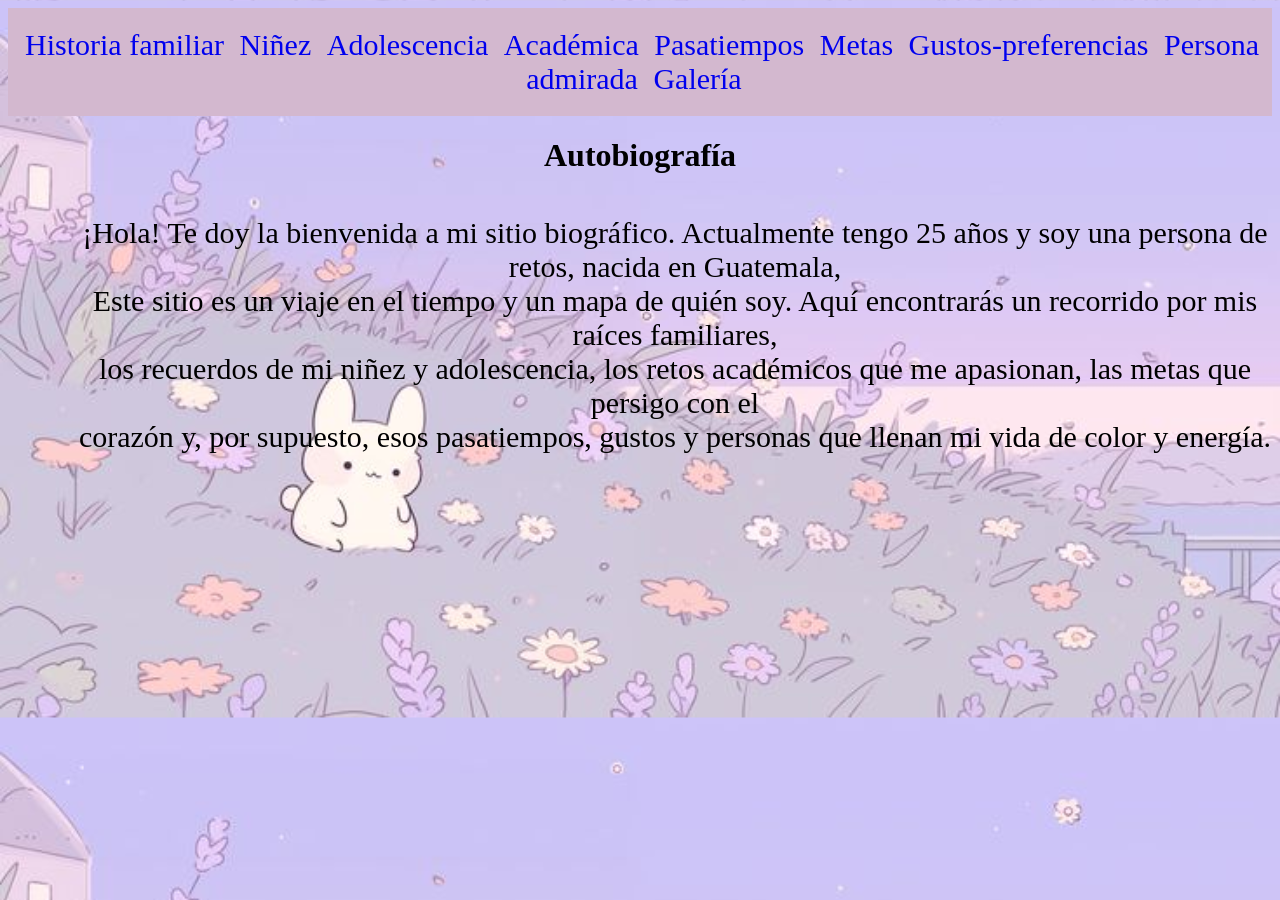
<file: index.html>
<!DOCTYPE html>

<html>

<head>

    <title> Autobiografia</title>

    <link rel="stylesheet" href="Bienvenida/Estilos.css">
    <link rel="stylesheet" href="Bienvenida/css/Navbar.css">

</head>

<body>

     <!-- NavBar -->
    <header >
        <nav class="NavBar-container">
            <a class="link-nav" href="Historia_familiar/Historia familiar.html"> Historia familiar </a>
            <a class="link-nav" href="Niñez/Niñez.html">Niñez</a>
            <a class="link-nav" href="Adolescencia/Adolescencia.html">Adolescencia</a>
            <a class="link-nav" href="Académica/Académica.html">Académica</a>
            <a class="link-nav" href="Pasatiempos/Pasatiempos.html">Pasatiempos</a>
            <a class="link-nav" href="Metas/Metas.html">Metas</a>
            <a class="link-nav" href="Gustos-preferencias/Gustos-preferencias.html">Gustos-preferencias</a>
            <a class="link-nav" href="Persona admirada/Persona admirada.html">Persona admirada</a>
            <a class="link-nav" href="Imagenes-Videos/Imagenes-Videos.html">Galería</a>
            <a class="link-nav" href="Sitios recomendados/Sitios recomendados.html"></a>
        </nav>
    </header>
    <!-- Fin Navbar -->


    <div class="CentrarEsteTexto">
        <h1>Autobiografía</h1>

        <h2 class="MiAutobiografia"></h2>
            <p>¡Hola! Te doy la bienvenida a mi sitio biográfico. Actualmente tengo 25 años y soy una persona de retos, nacida en Guatemala, 
            <br>Este sitio es un viaje en el tiempo y un mapa de quién soy. Aquí encontrarás un recorrido por mis raíces familiares, 
            <br>los recuerdos de mi niñez y adolescencia, los retos académicos que me apasionan, las metas que persigo con el 
            <br>corazón y, por supuesto, esos pasatiempos, gustos y personas que llenan mi vida de color y energía.

            </p>
    </div>

</body>

</html>
</file>
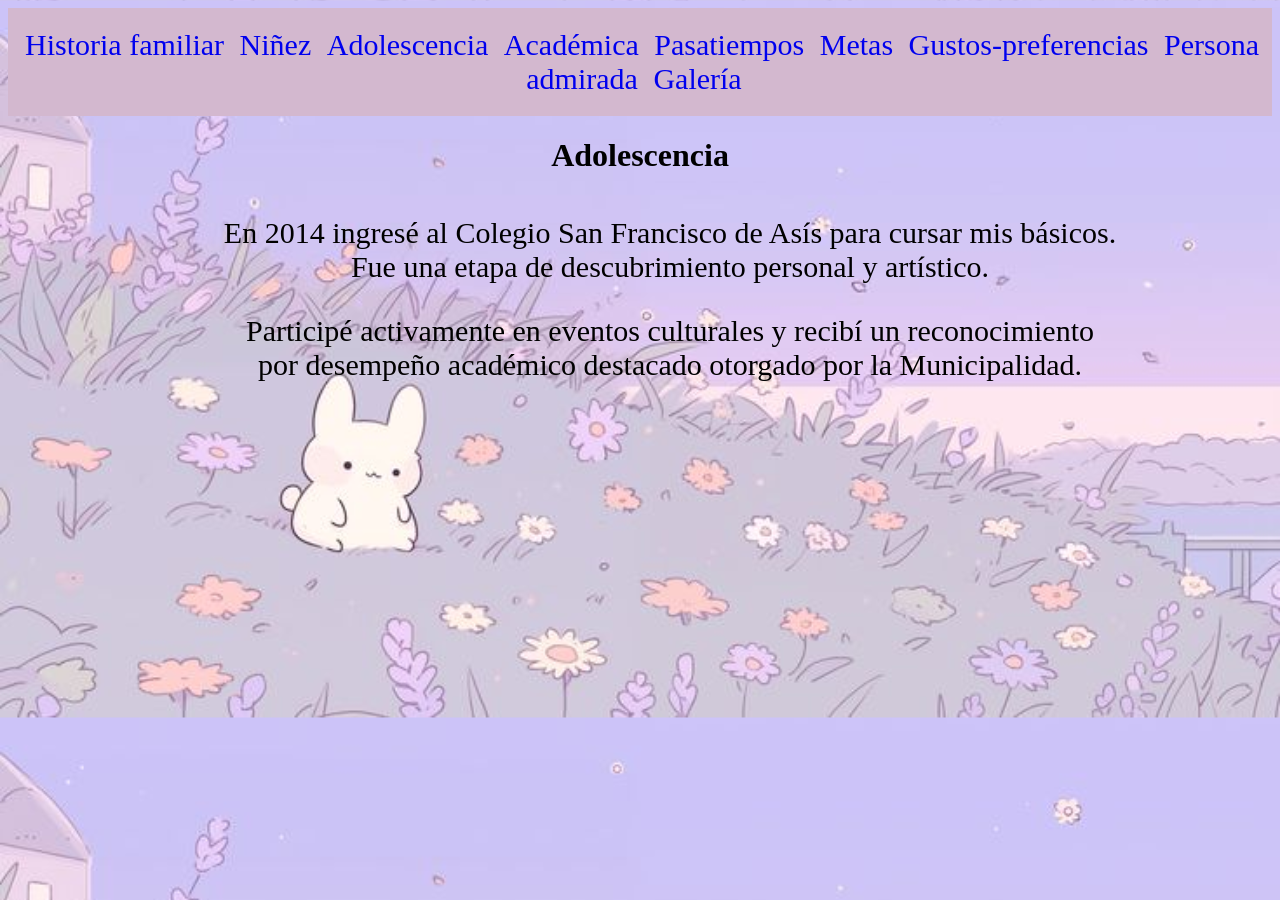
<file: Adolescencia/Adolescencia.html>
<!DOCTYPE html>

<html>

<head>

    <title> Adolescencia</title>

    <link rel="stylesheet" href="Estilo.css">
    <link rel="stylesheet" href="../Bienvenida/css/Navbar.css">
    

</head>

<body>
 <!-- NavBar -->
    <header >
        <nav class="NavBar-container">
            <a class="link-nav" href="../Historia_familiar/Historia familiar.html"> Historia familiar </a>
            <a class="link-nav" href="../Niñez/Niñez.html">Niñez</a>
            <a class="link-nav" href="../Adolescencia/Adolescencia.html">Adolescencia</a>
            <a class="link-nav" href="../Académica/Académica.html">Académica</a>
            <a class="link-nav" href="../Pasatiempos/Pasatiempos.html">Pasatiempos</a>
            <a class="link-nav" href="../Metas/Metas.html">Metas</a>
            <a class="link-nav" href="../Gustos-preferencias/Gustos-preferencias.html">Gustos-preferencias</a>
            <a class="link-nav" href="../Persona admirada/Persona admirada.html">Persona admirada</a>
            <a class="link-nav" href="../Imagenes-Videos/Imagenes-Videos.html">Galería</a>
            <a class="link-nav" href="../Sitios recomendados/Sitios recomendados.html"></a>
        </nav>
    </header>
    <!-- Fin Navbar -->

    <div class="CentrarEsteTexto">
        <h1>Adolescencia</h1>

        <h2 class="Adolescencia"></h2>
            <p>En 2014 ingresé al Colegio San Francisco de Asís para cursar mis básicos.
            <br> Fue una etapa de descubrimiento personal y artístico.
            </p>
            <P>Participé activamente en eventos culturales y recibí un reconocimiento 
            <br> por desempeño académico destacado otorgado por la Municipalidad.
            </P>
    </div>

</body>

</html>
</file>
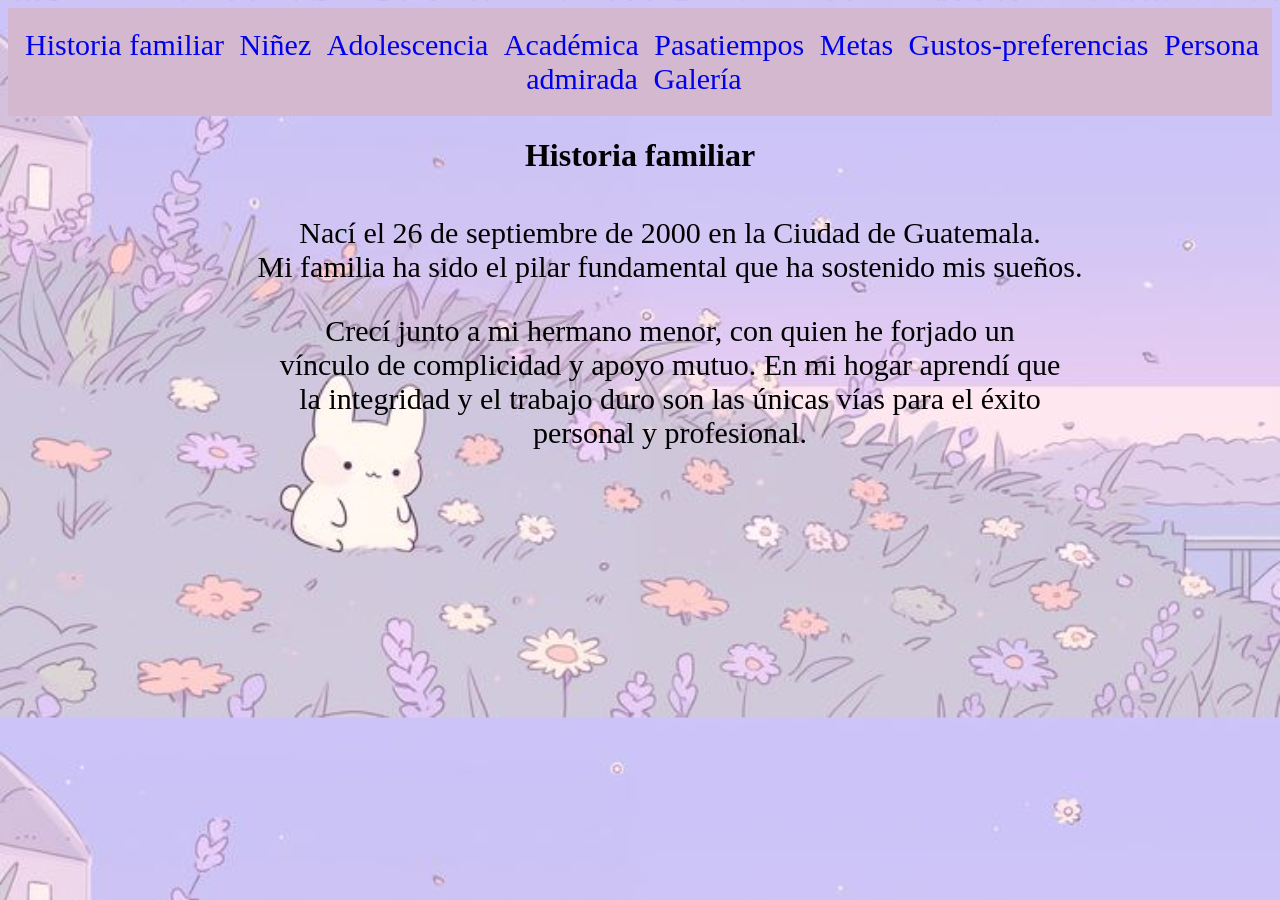
<file: Historia_familiar/Historia familiar.html>
<!DOCTYPE html>

<html>

<head>

    <title> Historia familiar</title>

    <link rel="stylesheet" href="Estilo.css">
    <link rel="stylesheet" href="../Bienvenida/css/Navbar.css">
    

</head>

<body>
      <!-- NavBar -->
    <header >
        <nav class="NavBar-container">
            <a class="link-nav" href="../Historia_familiar/Historia familiar.html"> Historia familiar </a>
            <a class="link-nav" href="../Niñez/Niñez.html">Niñez</a>
            <a class="link-nav" href="../Adolescencia/Adolescencia.html">Adolescencia</a>
            <a class="link-nav" href="../Académica/Académica.html">Académica</a>
            <a class="link-nav" href="../Pasatiempos/Pasatiempos.html">Pasatiempos</a>
            <a class="link-nav" href="../Metas/Metas.html">Metas</a>
            <a class="link-nav" href="../Gustos-preferencias/Gustos-preferencias.html">Gustos-preferencias</a>
            <a class="link-nav" href="../Persona admirada/Persona admirada.html">Persona admirada</a>
            <a class="link-nav" href="../Imagenes-Videos/Imagenes-Videos.html">Galería</a>
            <a class="link-nav" href="../Sitios recomendados/Sitios recomendados.html"></a>
        </nav>
    </header>
    <!-- Fin Navbar -->


    <div class="CentrarEsteTexto">
        <h1>Historia familiar</h1>

         <h2 class="Historiafamiliar"></h2>
            <p>Nací el 26 de septiembre de 2000 en la Ciudad de Guatemala.
            <br>Mi familia ha sido el pilar fundamental que ha sostenido mis sueños.

            </p>
            <p>Crecí junto a mi hermano menor, con quien he forjado un
            <br>vínculo de complicidad y apoyo mutuo. En mi hogar aprendí que
            <br>la integridad y el trabajo duro son las únicas vías para el éxito
            <br>personal y profesional. 

            </p>
    </div>

</body>

</html>
</file>
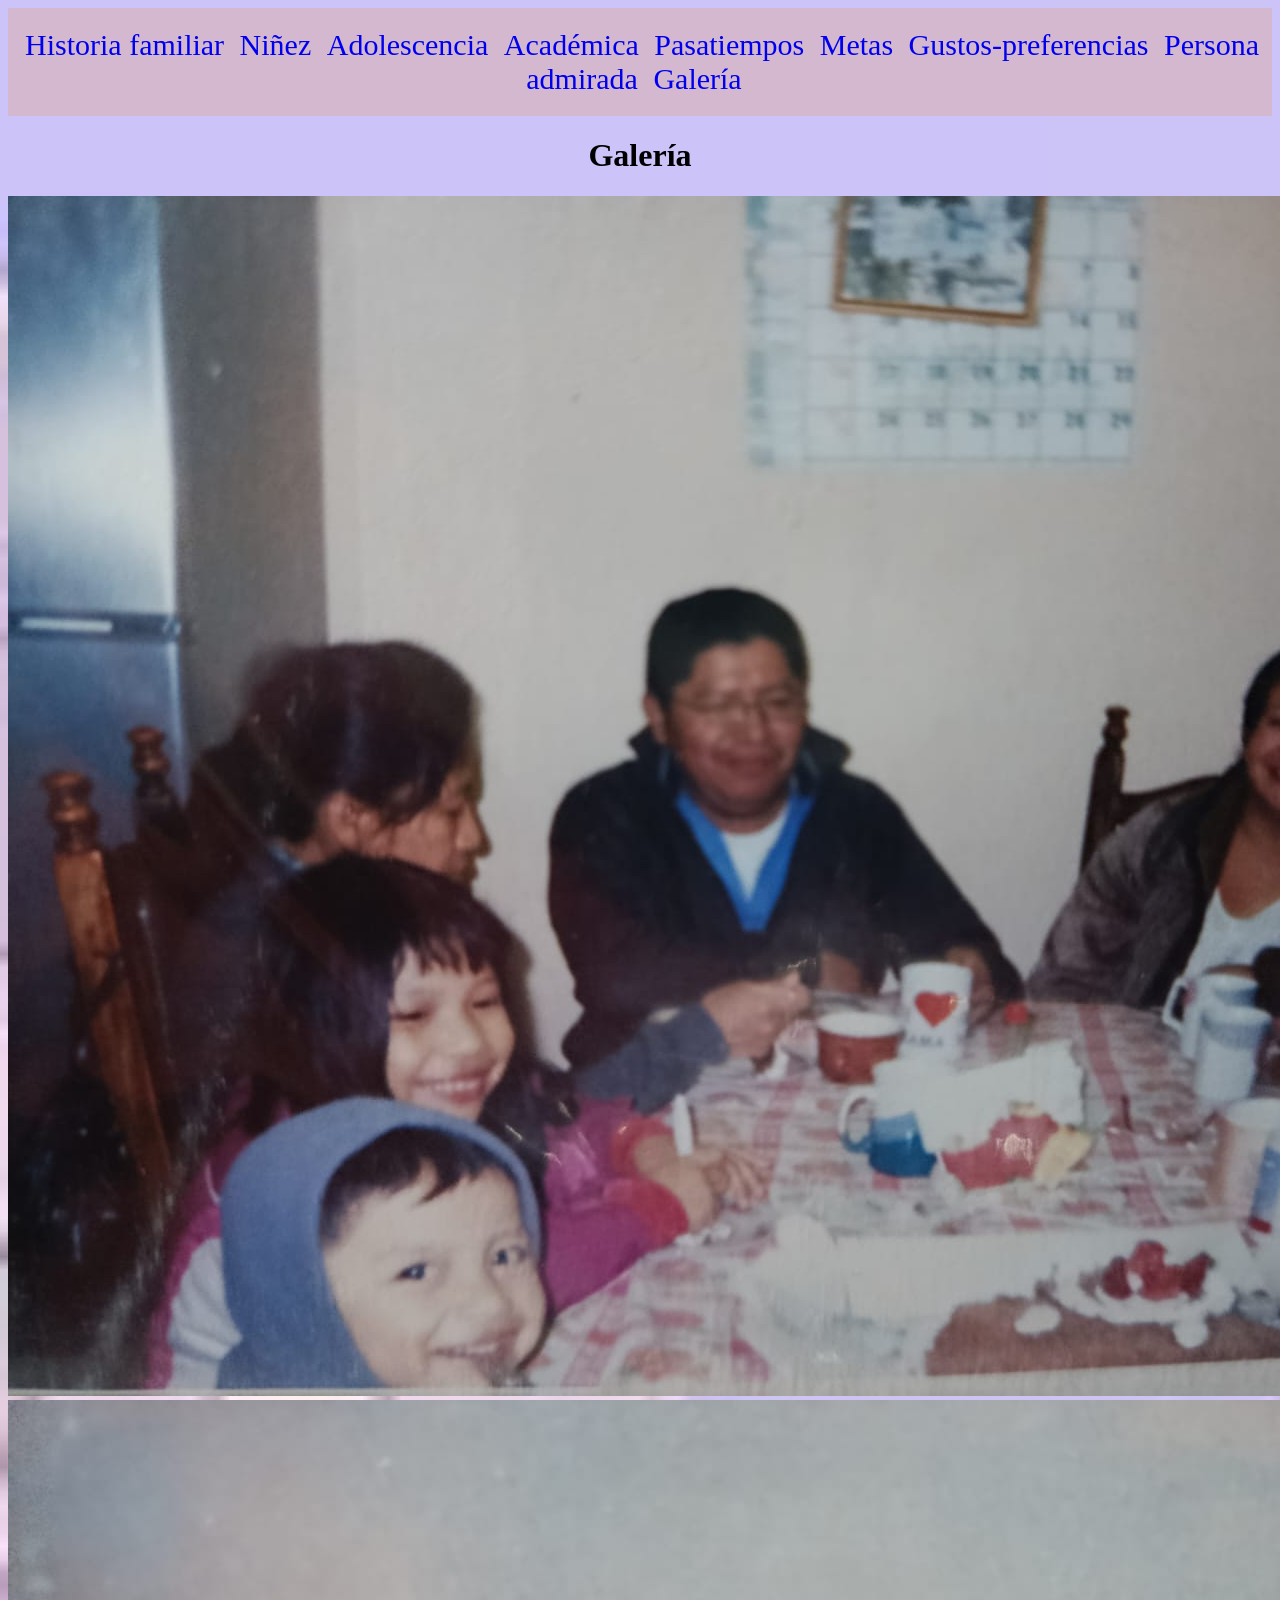
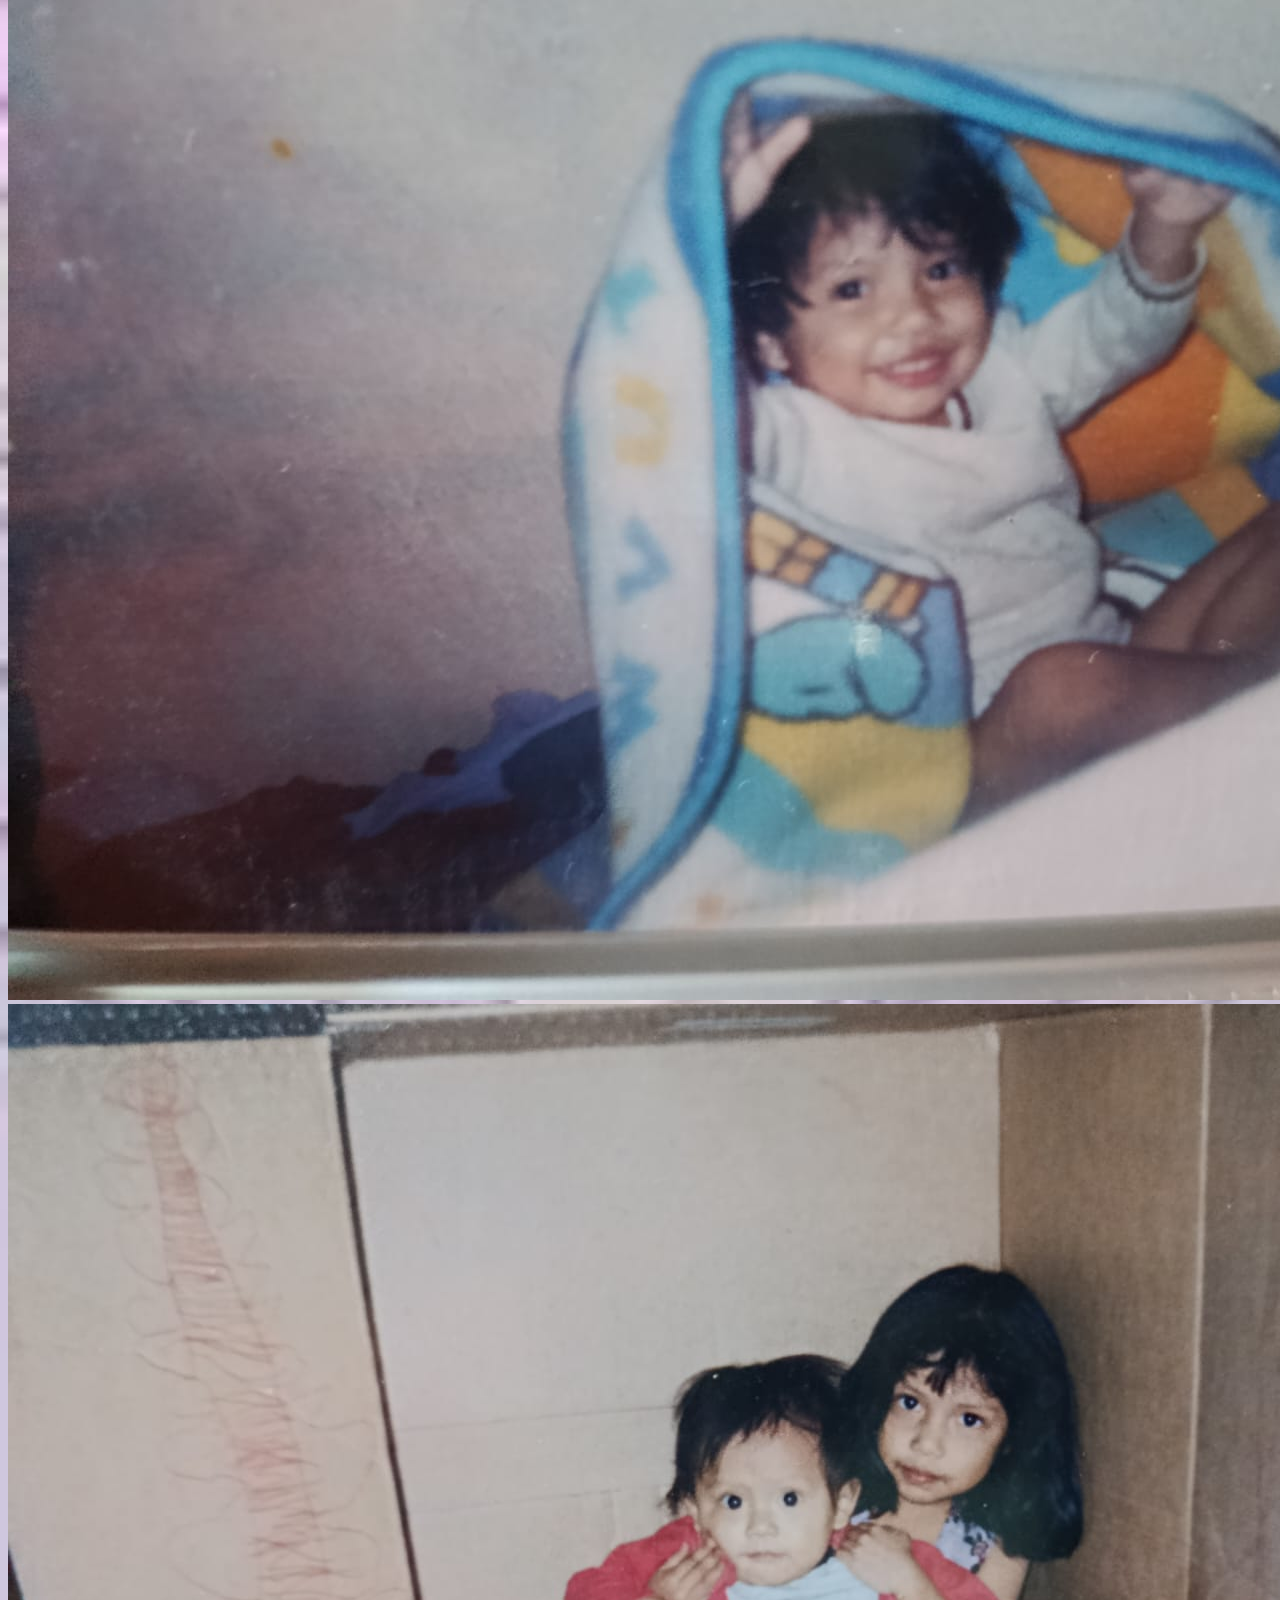
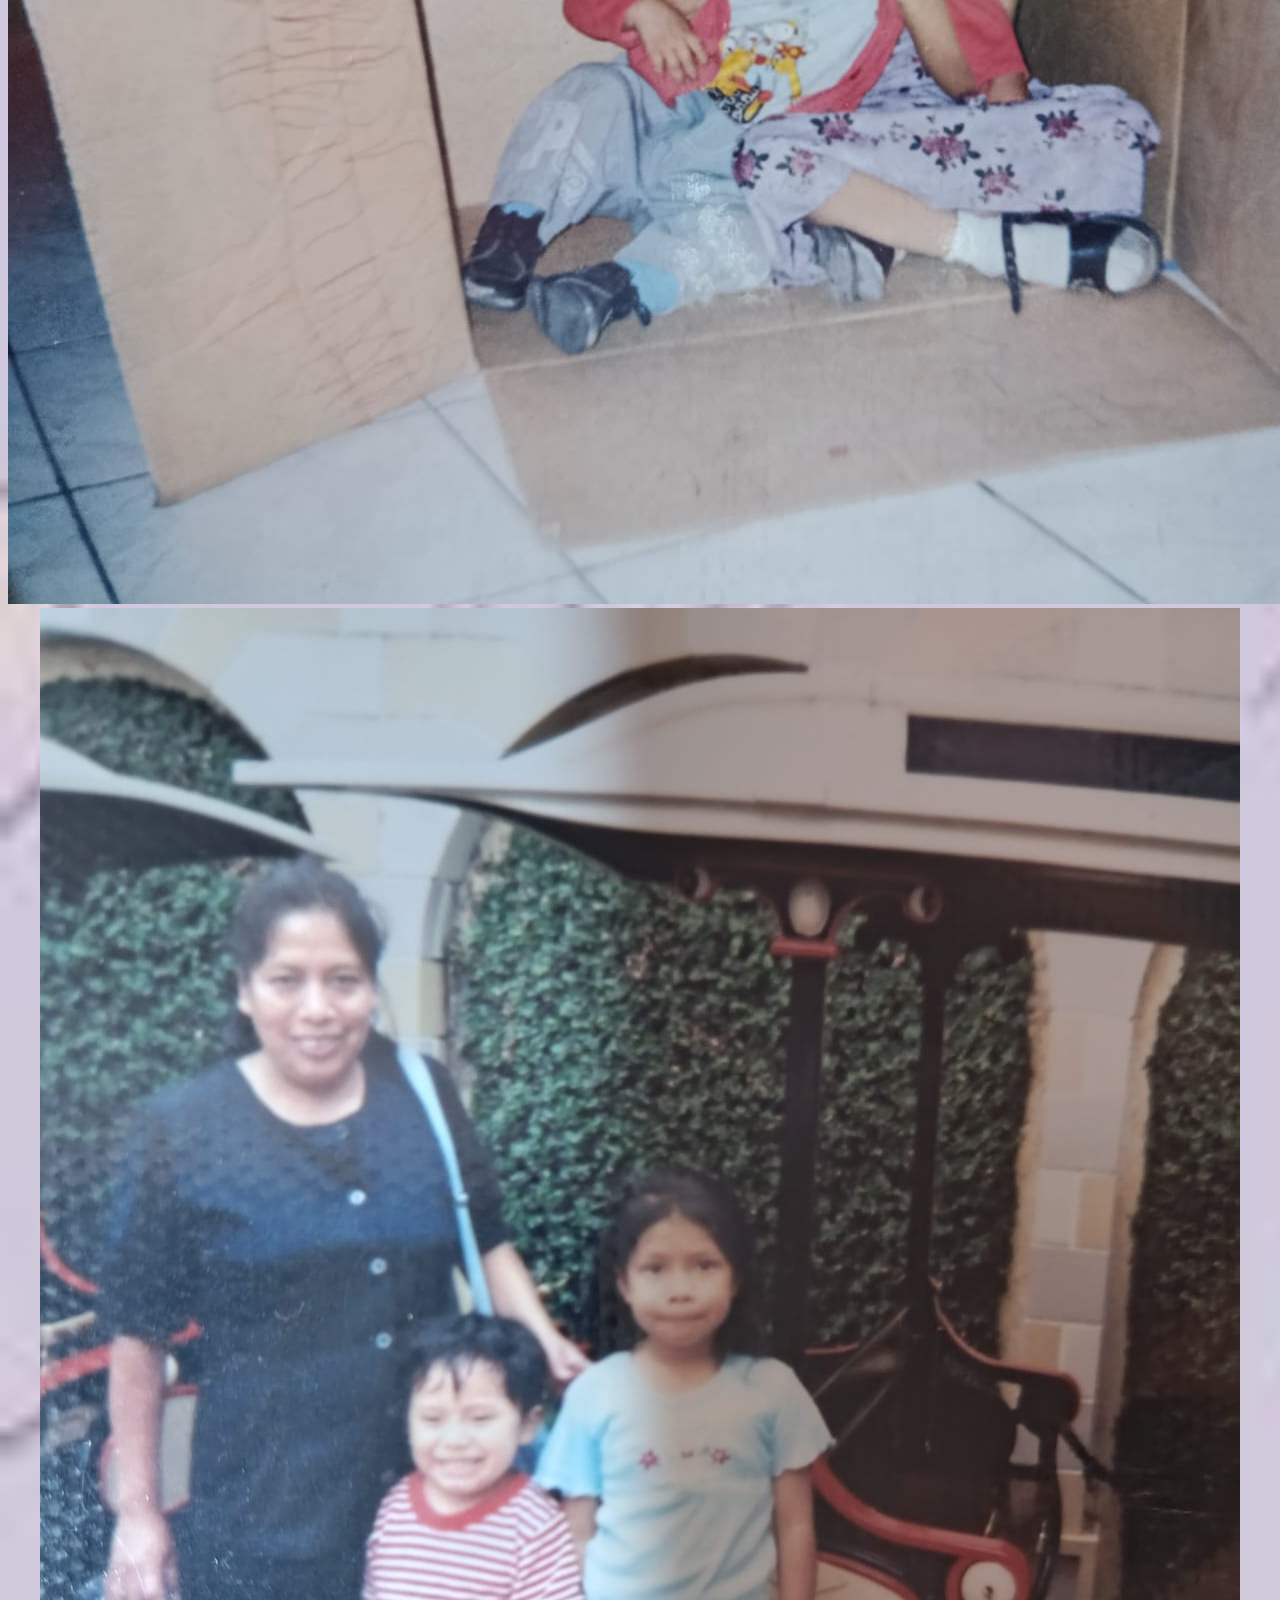
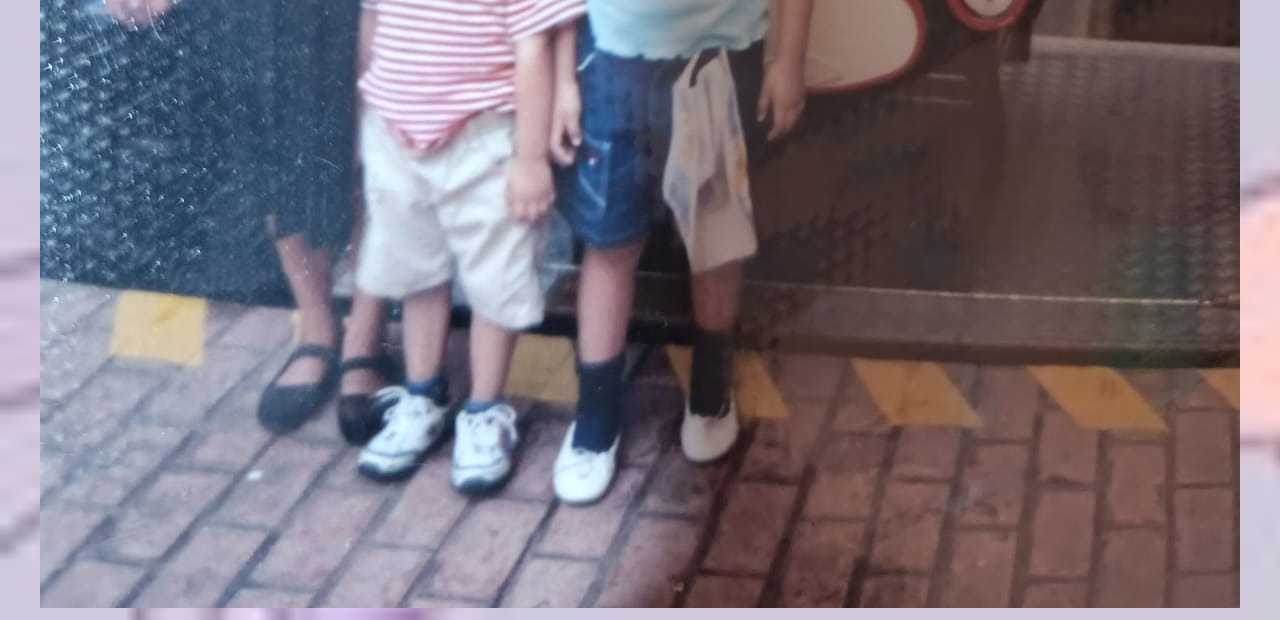
<file: Imagenes-Videos/Imagenes-Videos.html>
<!DOCTYPE html>

<html>

<head>
    <meta charset="UTF-8">

    <title> Galeria</title>

    <link rel="stylesheet" href="Estilo.css">
    <link rel="stylesheet" href="../Bienvenida/css/Navbar.css">
    

</head>

<body>

    
    <!-- NavBar -->
    <header >
        <nav class="NavBar-container">
            <a class="link-nav" href="../Historia_familiar/Historia familiar.html"> Historia familiar </a>
            <a class="link-nav" href="../Niñez/Niñez.html">Niñez</a>
            <a class="link-nav" href="../Adolescencia/Adolescencia.html">Adolescencia</a>
            <a class="link-nav" href="../Académica/Académica.html">Académica</a>
            <a class="link-nav" href="../Pasatiempos/Pasatiempos.html">Pasatiempos</a>
            <a class="link-nav" href="../Metas/Metas.html">Metas</a>
            <a class="link-nav" href="../Gustos-preferencias/Gustos-preferencias.html">Gustos-preferencias</a>
            <a class="link-nav" href="../Persona admirada/Persona admirada.html">Persona admirada</a>
            <a class="link-nav" href="../Imagenes-Videos/Imagenes-Videos.html">Galería</a>
            <a class="link-nav" href="../Sitios recomendados/Sitios recomendados.html"></a>
        </nav>
    </header>
    <!-- Fin Navbar -->




    <div class="CentrarEsteTexto">

    <h1>Galería</h1>
       
            <img src="Foto1.jpeg" alt="Foto1">
            <img src="Foto2.jpeg" alt="Foto2">
            <img src="Foto3.jpeg" alt="Foto3">
            <img src="Foto4.JPG" alt="Foto4">
            
    </div>

</body> 

</html>
</file>
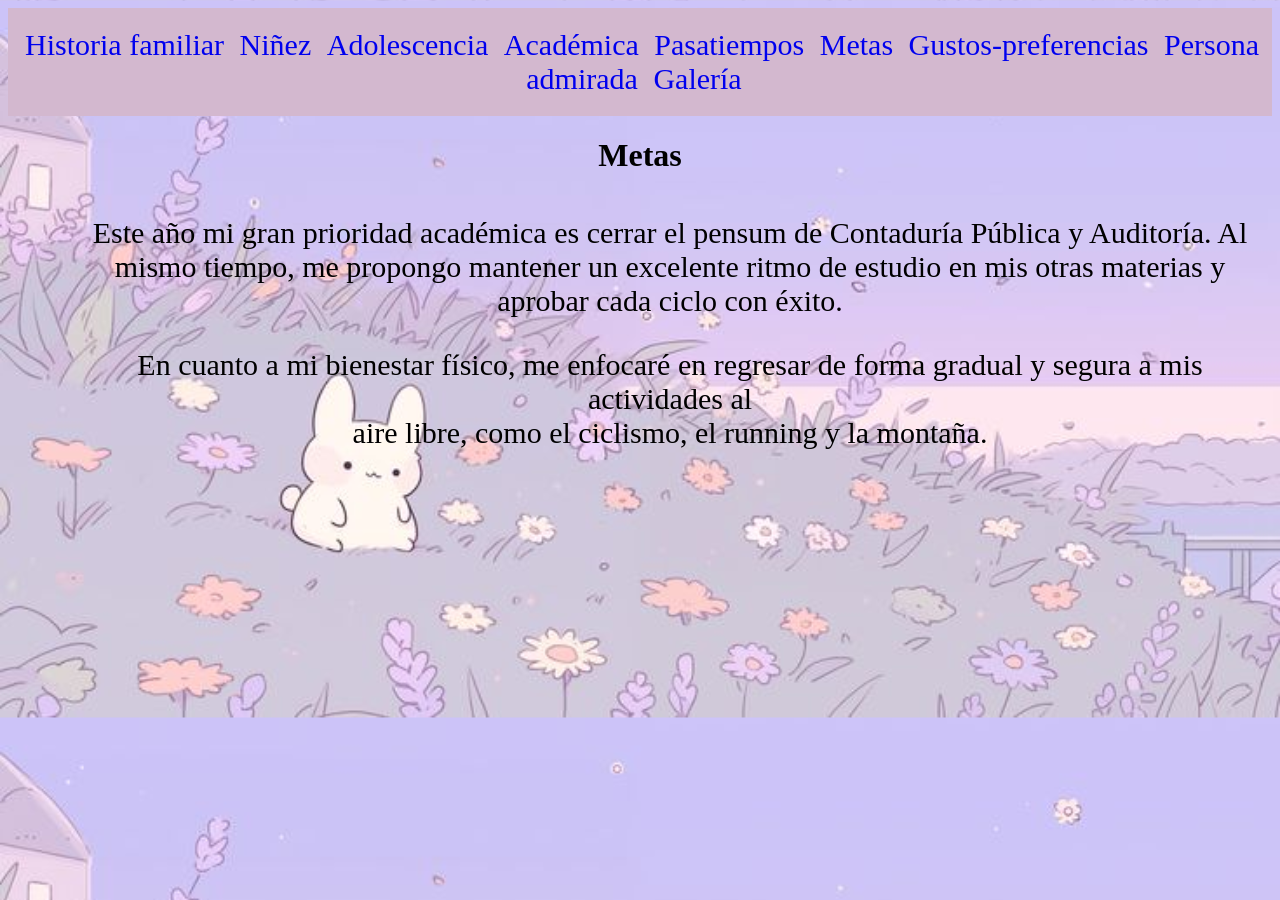
<file: Metas/Metas.html>
<!DOCTYPE html>

<html>

<head>

    <title> Metas</title>

    <link rel="stylesheet" href="Estilos.css">
    <link rel="stylesheet" href="../Bienvenida/css/Navbar.css">
    

</head>

<body>
 <!-- NavBar -->
    <header >
        <nav class="NavBar-container">
            <a class="link-nav" href="../Historia_familiar/Historia familiar.html"> Historia familiar </a>
            <a class="link-nav" href="../Niñez/Niñez.html">Niñez</a>
            <a class="link-nav" href="../Adolescencia/Adolescencia.html">Adolescencia</a>
            <a class="link-nav" href="../Académica/Académica.html">Académica</a>
            <a class="link-nav" href="../Pasatiempos/Pasatiempos.html">Pasatiempos</a>
            <a class="link-nav" href="../Metas/Metas.html">Metas</a>
            <a class="link-nav" href="../Gustos-preferencias/Gustos-preferencias.html">Gustos-preferencias</a>
            <a class="link-nav" href="../Persona admirada/Persona admirada.html">Persona admirada</a>
            <a class="link-nav" href="../Imagenes-Videos/Imagenes-Videos.html">Galería</a>
            <a class="link-nav" href="../Sitios recomendados/Sitios recomendados.html"></a>
        </nav>
    </header>
    <!-- Fin Navbar -->


    <div class="CentrarEsteTexto">
        <h1>Metas</h1>

        <h2 class="Metas"></h2>
            <p>Este año mi gran prioridad académica es cerrar el pensum de Contaduría Pública y Auditoría. Al
            <br> mismo tiempo, me propongo mantener un excelente ritmo de estudio en mis otras materias y
            <br> aprobar cada ciclo con éxito.

            </p>
            <p>En cuanto a mi bienestar físico, me enfocaré en regresar de forma gradual y segura a mis actividades al
            <br>aire libre, como el ciclismo, el running y la montaña.
            </p>

            </p>
            <p> 
            <br>
            </p>
    </div>

</body>

</html>
</file>
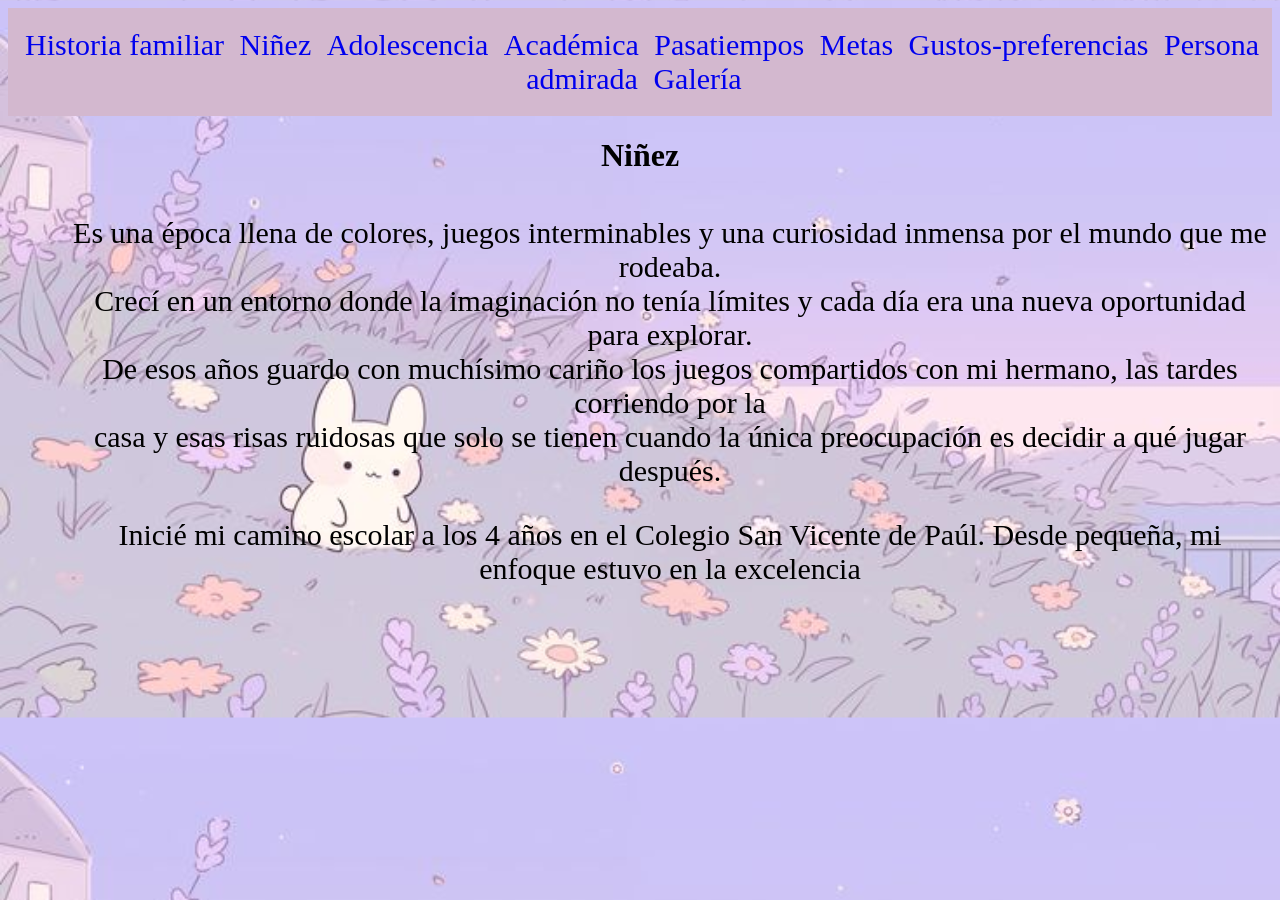
<file: Niñez/Niñez.html>
<!DOCTYPE html>

<html>

<head>

    <title> Niñez</title>

    <link rel="stylesheet" href="Estilos.css">
    <link rel="stylesheet" href="../Bienvenida/css/Navbar.css">
    

</head>

<body>
<!-- NavBar -->
    <header >
        <nav class="NavBar-container">
            <a class="link-nav" href="../Historia_familiar/Historia familiar.html"> Historia familiar </a>
            <a class="link-nav" href="../Niñez/Niñez.html">Niñez</a>
            <a class="link-nav" href="../Adolescencia/Adolescencia.html">Adolescencia</a>
            <a class="link-nav" href="../Académica/Académica.html">Académica</a>
            <a class="link-nav" href="../Pasatiempos/Pasatiempos.html">Pasatiempos</a>
            <a class="link-nav" href="../Metas/Metas.html">Metas</a>
            <a class="link-nav" href="../Gustos-preferencias/Gustos-preferencias.html">Gustos-preferencias</a>
            <a class="link-nav" href="../Persona admirada/Persona admirada.html">Persona admirada</a>
            <a class="link-nav" href="../Imagenes-Videos/Imagenes-Videos.html">Galería</a>
            <a class="link-nav" href="../Sitios recomendados/Sitios recomendados.html"></a>
        </nav>
    </header>
    <!-- Fin Navbar -->

    <div class="CentrarEsteTexto">
        <h1>Niñez</h1>

        <h2 class="Niñez"></h2>
            <p>Es una época llena de colores, juegos interminables y una curiosidad inmensa por el mundo que me rodeaba. 
            <br> Crecí en un entorno donde la imaginación no tenía límites y cada día era una nueva oportunidad para explorar.
            <br> De esos años guardo con muchísimo cariño los juegos compartidos con mi hermano, las tardes corriendo por la 
            <br> casa y esas risas ruidosas que solo se tienen cuando la única preocupación es decidir a qué jugar después.

            </p>
            <p>Inicié mi camino escolar a los 4 años en el Colegio San Vicente de Paúl. Desde pequeña, mi enfoque estuvo en la excelencia

            </p>
    </div>

</body>

</html>
</file>
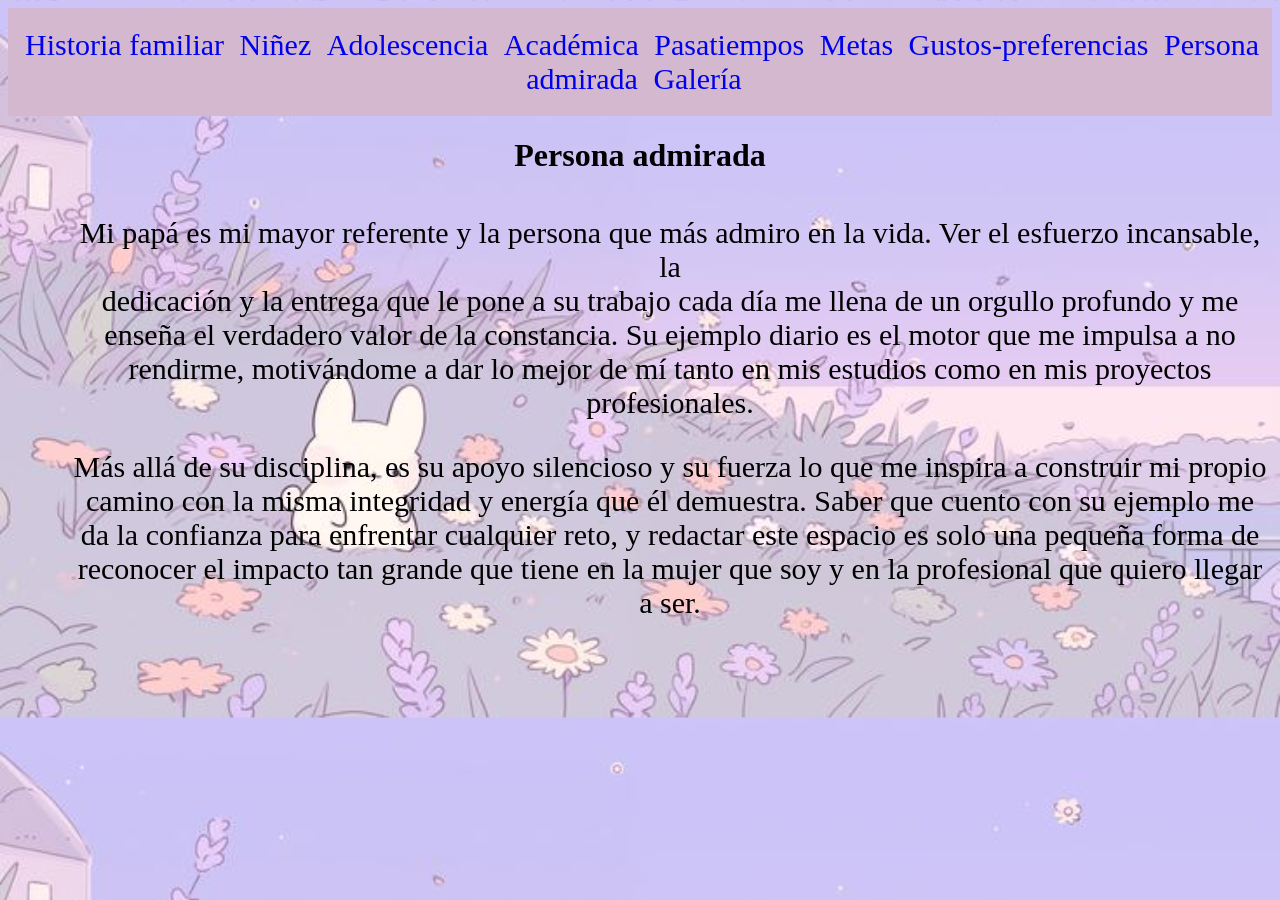
<file: Persona admirada/Persona admirada.html>
<!DOCTYPE html>

<html>

<head>

    <title> Persona admirada</title>

    <link rel="stylesheet" href="Estilo.css">
    <link rel="stylesheet" href="../Bienvenida/css/Navbar.css">
    
    

</head>

<body>

    <!-- NavBar -->
    <header >
        <nav class="NavBar-container">
            <a class="link-nav" href="../Historia_familiar/Historia familiar.html"> Historia familiar </a>
            <a class="link-nav" href="../Niñez/Niñez.html">Niñez</a>
            <a class="link-nav" href="../Adolescencia/Adolescencia.html">Adolescencia</a>
            <a class="link-nav" href="../Académica/Académica.html">Académica</a>
            <a class="link-nav" href="../Pasatiempos/Pasatiempos.html">Pasatiempos</a>
            <a class="link-nav" href="../Metas/Metas.html">Metas</a>
            <a class="link-nav" href="../Gustos-preferencias/Gustos-preferencias.html">Gustos-preferencias</a>
            <a class="link-nav" href="../Persona admirada/Persona admirada.html">Persona admirada</a>
            <a class="link-nav" href="../Imagenes-Videos/Imagenes-Videos.html">Galería</a>
            <a class="link-nav" href="../Sitios recomendados/Sitios recomendados.html"></a>
        </nav>
    </header>
    <!-- Fin Navbar -->

    <div class="CentrarEsteTexto">
        <h1>Persona admirada</h1>

        <h2 class="Personaadmirada"></h2>
            <p>Mi papá es mi mayor referente y la persona que más admiro en la vida. Ver el esfuerzo incansable, la
            <br> dedicación y la entrega que le pone a su trabajo cada día me llena de un orgullo profundo y me
            <br> enseña el verdadero valor de la constancia. Su ejemplo diario es el motor que me impulsa a no
            <br> rendirme, motivándome a dar lo mejor de mí tanto en mis estudios como en mis proyectos profesionales.

            </p>
            <p>Más allá de su disciplina, es su apoyo silencioso y su fuerza lo que me inspira a construir mi propio
            <br>camino con la misma integridad y energía que él demuestra. Saber que cuento con su ejemplo me
            <br>da la confianza para enfrentar cualquier reto, y redactar este espacio es solo una pequeña forma de
            <br>reconocer el impacto tan grande que tiene en la mujer que soy y en la profesional que quiero llegar a ser.

            </p>
    </div>

</body>

</html>
</file>
<file: Bienvenida/Estilos.css>
body{
    background-image: url(assets/Pastel.jfif);
    background-repeat: repeat;
    background-position: cover;
    background-size:cover ;
}

.CentrarEsteTexto{
    text-align: center;
    h2, p , ul{
        margin-left: 70px;
    }
    h2{
        font-size: 50px;
    }   
    p, ul{
        font-size: 30px;
    }
}

.MiAutobiografia{
    text-align: center;
    margin-left: 100px;
    margin-right: 100px;
    font-size: 30px;
    line-height: 2.5;
    
}
</file>
<file: Bienvenida/css/Navbar.css>
.NavBar-container {
    background-color: rgb(211, 184, 207);
    padding: 20px 0;
    text-align: center;
    font-size: 30px;
    position: auto;
    top: 0;
    width: 100%;
    border-bottom: 30px rgb(153, 63, 93);
}

.link-nav {
    margin: 4px;
    text-decoration: none;

}
</file>
<file: Adolescencia/Estilo.css>
body{
    background-image: url(assets/Pastel.jfif);
    background-repeat: repeat;
    background-position: cover;
    background-size:cover ;
}

.CentrarEsteTexto{
    text-align: center;
    h2, p , ul{
        margin-left: 60px;
    }
      h2{
        font-size: 50px;
    }   
    p, ul{
        font-size: 30px;
    }
}


.Adolescencia{
    text-align: center;
    margin-left: 100px;
    margin-right: 100px;
    font-size: 30px;
    line-height: 2.5;
    
}
</file>
<file: Historia_familiar/Estilo.css>
body{
    background-image: url(assets/Pastel.jfif);
    background-repeat: repeat;
    background-position: cover;
    background-size:cover ;
}

.CentrarEsteTexto{
    text-align: center;
    h2, p , ul{
        margin-left: 60px;
    }
    h2{
        font-size: 50px;
    }   
    p, ul{
        font-size: 30px;
    }
}

.Historiafamiliar{
    text-align: center;
    h2, p , ul{
        margin-left: 60px;
    }
}
</file>
<file: Imagenes-Videos/Estilo.css>
body{
    background-image: url(assets/Pastel.jfif);
    background-repeat: repeat;
    background-position: cover;
    background-size:cover ;
}



.CentrarEsteTexto{
    text-align: center;
    h2, p , ul{
        margin-left: 60px;
    }
    h2{
        font-size: 50px;
    }   
    p, ul{
        font-size: 30px;
    }
}

.Galería.Galería.{
    width: 150px;
    height: 150px;
    object-fit: cover;
    border-radius: 12px;
    display: inline-block;

}
</file>
<file: Metas/Estilos.css>
body{
    background-image: url(assets/Pastel.jfif);
    background-repeat: repeat;
    background-position: cover;
    background-size:cover ;
}

.CentrarEsteTexto{
    text-align: center;
    h2, p , ul{
        margin-left: 60px;
    }
    h2{
        font-size: 50px;
    }   
    p, ul{
        font-size: 30px;
    }

}

.Pasatiempos{
    h2, p , ul{
        margin-left: 120px;
        margin-right: 120px;
        display:inline-block;
        text-align: center;
    }
}
</file>
<file: Niñez/Estilos.css>
body{
    background-image: url(assets/Pastel.jfif);
    background-repeat: repeat;
    background-position: cover;
    background-size:cover ;
}

.CentrarEsteTexto{
    text-align: center;
    h2, p , ul{
        margin-left: 60px;
    }
    h2{
        font-size: 50px;
    }   
    p, ul{
        font-size: 30px;
    }
}

.Niñez{
    text-align: center;
    h2, p , ul{
        margin-left: 60px;
    }
}
</file>
<file: Persona admirada/Estilo.css>
body{
    background-image: url(assets/Pastel.jfif);
    background-repeat: repeat;
    background-position: cover;
    background-size:cover ;
}

.CentrarEsteTexto{
    text-align: center;
    h2, p , ul{
        margin-left: 60px;
    }
    h2{
        font-size: 50px;
    }   
    p, ul{
        font-size: 30px;
    }
}

.Personaadmirada{
    text-align: center;
    h2, p , ul{
        margin-left: 60px;
    }
}
</file>
